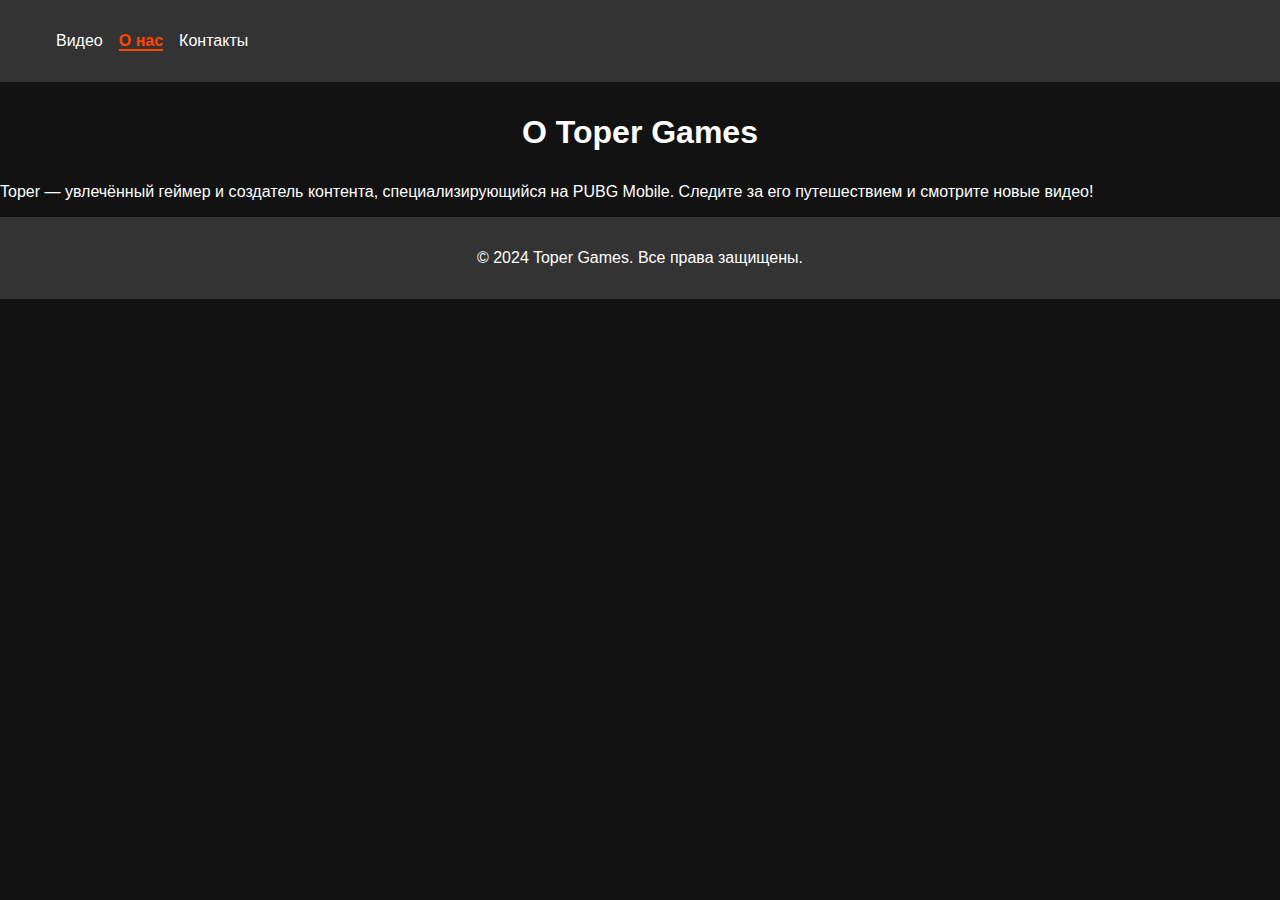
<file: about.html>
<!DOCTYPE html>
<html lang="ru">
<head>
    <meta charset="UTF-8">
    <meta name="viewport" content="width=device-width, initial-scale=1.0">
    <title>О нас - Toper Games</title>
    <link rel="stylesheet" href="styles.css">
</head>
<body>
    <header>
        <nav>
            <ul>
                <li><a href="index.html" data-page="index">Видео</a></li>
                <li><a href="about.html" class="active" data-page="about">О нас</a></li>
                <li><a href="contact.html" data-page="contact">Контакты</a></li>
            </ul>
        </nav>
    </header>
    
    <main>
        <h1>О Toper Games</h1>
        <p>Toper — увлечённый геймер и создатель контента, специализирующийся на PUBG Mobile. Следите за его путешествием и смотрите новые видео!</p>
    </main>

    <footer>
        <p>&copy; 2024 Toper Games. Все права защищены.</p>
    </footer>
</body>
</html>
</file>
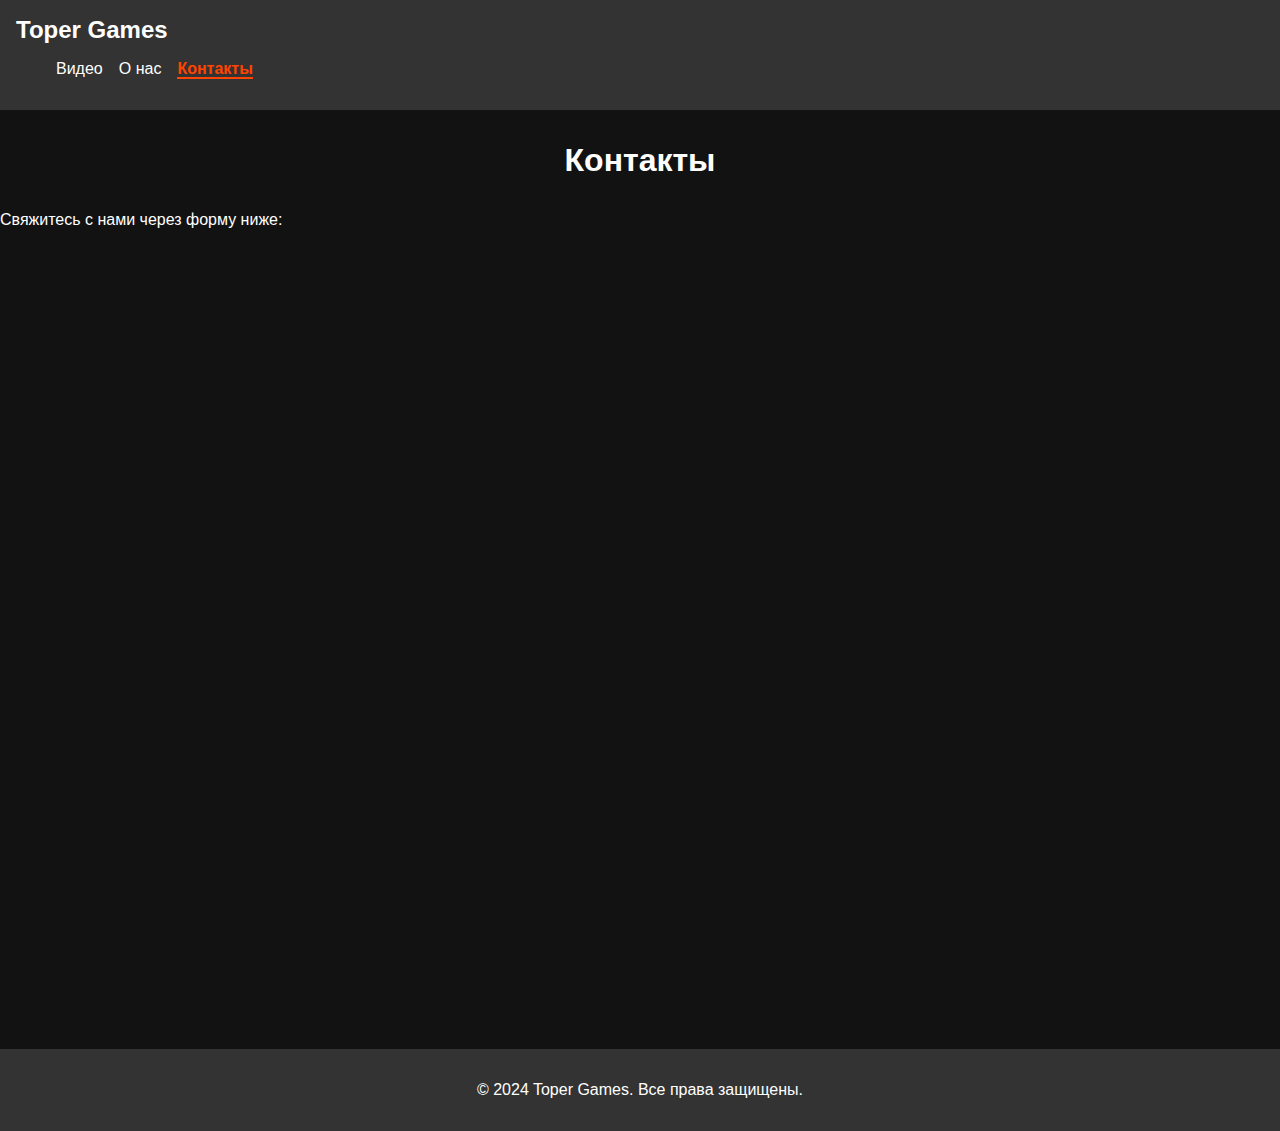
<file: contact.html>
<!DOCTYPE html>
<html lang="ru">
<head>
    <meta charset="UTF-8">
    <meta name="viewport" content="width=device-width, initial-scale=1.0">
    <title>Контакты - Toper Games</title>
    <link rel="stylesheet" href="styles.css">
</head>
<body>
    <header>
        <nav>
            <div class="logo">Toper Games</div>
            <ul>
                <li><a href="index.html">Видео</a></li>
                <li><a href="about.html">О нас</a></li>
                <li><a href="contact.html" class="active">Контакты</a></li>
            </ul>
        </nav>
    </header>

    <main>
        <h1>Контакты</h1>
        <p>Свяжитесь с нами через форму ниже:</p>
        <!-- Вставляем Google Form -->
        <iframe 
            src="https://docs.google.com/forms/d/e/1FAIpQLScodHrivjKMbKkxzc6LvddCulsMIkk6cdqBCJsPlyLpqVyiSw/viewform?embedded=true" 
            width="100%" 
            height="800" 
            frameborder="0" 
            marginheight="0" 
            marginwidth="0">
            Загрузка…
        </iframe>
    </main>

    <footer>
        <p>&copy; 2024 Toper Games. Все права защищены.</p>
    </footer>
</body>
</html>
</file>
<file: styles.css>
body {
    margin: 0;
    font-family: Arial, sans-serif;
    background: #121212;
    color: #fff;
}

header {
    display: flex;
    justify-content: space-between;
    align-items: center;
    padding: 1em;
    background: #333;
}

.logo {
    font-size: 1.5em;
    font-weight: bold;
}

nav ul {
    list-style: none;
    display: flex;
    gap: 1em;
}

nav ul li a {
    text-decoration: none;
    color: #fff;
}

main h1 {
    text-align: center;
    margin: 1em 0;
}

.video-grid {
    display: grid;
    grid-template-columns: repeat(auto-fill, minmax(300px, 1fr));
    gap: 1em;
    padding: 1em;
}

.video-card {
    background: #1e1e1e;
    border-radius: 8px;
    overflow: hidden;
    box-shadow: 0 4px 6px rgba(0, 0, 0, 0.1);
    text-align: center;
}

.video-card img {
    width: 100%;
    height: auto;
    display: block;
}

.video-card h3 {
    padding: 0.5em;
    font-size: 1rem;
    color: #fff;
}

footer {
    text-align: center;
    padding: 1em;
    background: #333;
    color: #fff;
}

nav ul li a.active {
    color: #ff4500; /* Оранжевый цвет для активной страницы */
    font-weight: bold; /* Жирный текст */
    border-bottom: 2px solid #ff4500; /* Подчёркивание */
}

form {
    display: flex;
    flex-direction: column;
    gap: 1em;
    max-width: 400px;
    margin: 0 auto;
}

form label {
    font-weight: bold;
}

form input, form textarea {
    width: 100%;
    padding: 0.5em;
    border: 1px solid #ccc;
    border-radius: 5px;
}

form button {
    padding: 0.7em;
    background-color: #ff4500;
    color: white;
    border: none;
    border-radius: 5px;
    cursor: pointer;
}

form button:hover {
    background-color: #e03e00;
}
</file>
